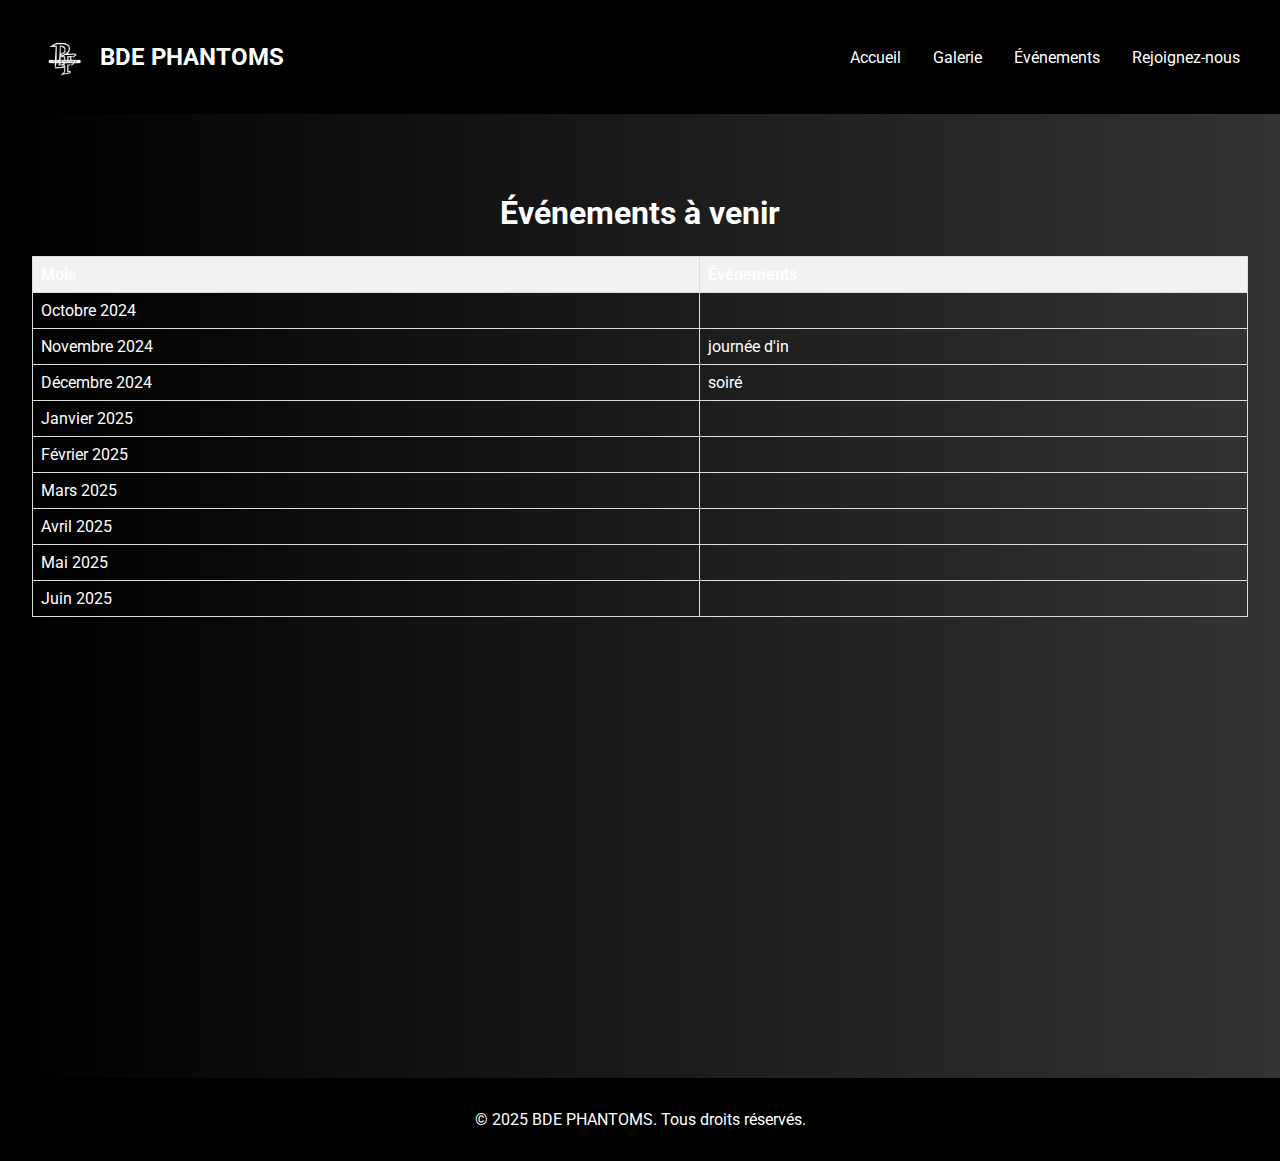
<file: events.html>
<!DOCTYPE html>
<html lang="fr">
<head>
    <meta charset="UTF-8">
    <meta name="viewport" content="width=device-width, initial-scale=1.0">
    <title>Événements - BDE PHANTOMS</title>
    <link rel="icon" href="images/logo.png" type="image/x-icon">
    <link rel="stylesheet" href="styles.css">
    <link rel="stylesheet" href="https://cdnjs.cloudflare.com/ajax/libs/animate.css/4.1.1/animate.min.css">
    <link href="https://fonts.googleapis.com/css2?family=Roboto:wght@300;400;700&display=swap" rel="stylesheet">
</head>
<body id="body">
    <header>
        <div class="container">
            <h1 class="logo">
                <img src="images/logo.png" alt="Logo Club BDE" class="logo-img">
                BDE PHANTOMS
            </h1>
            <nav>
                <ul>
                    <li><a href="index.html">Accueil</a></li>
                    <li><a href="gallery.html">Galerie</a></li>
                    <li><a href="events.html">Événements</a></li>
                    <li><a href="join.html">Rejoignez-nous</a></li>
                </ul>
            </nav>
        </div>
    </header>
    <main>
        <section class="events-section">
            <h2>Événements à venir</h2>
            <table class="events-table">
                <thead>
                    <tr>
                        <th>Mois</th>
                        <th>Événements</th>
                    </tr>
                </thead>
                <tbody>
                    <tr><td>Octobre 2024</td><td></td></tr>
                    <tr><td>Novembre 2024</td><td>journée d'in</td></tr>
                    <tr><td>Décembre 2024</td><td>soiré</td></tr>
                    <tr><td>Janvier 2025</td><td></td></tr>
                    <tr><td>Février 2025</td><td></td></tr>
                    <tr><td>Mars 2025</td><td></td></tr>
                    <tr><td>Avril 2025</td><td></td></tr>
                    <tr><td>Mai 2025</td><td></td></tr>
                    <tr><td>Juin 2025</td><td></td></tr>
                </tbody>
            </table>
        </section>
    </main>
    <footer>
        <div class="container">
            <p>&copy; 2025 BDE PHANTOMS. Tous droits réservés.</p>
        </div>
    </footer>
</body>
</html>
</file>
<file: styles.css>
/* Common styles for the website */
body {
    font-family: 'Roboto', sans-serif;
    margin: 0;
    padding: 0;
    background-color: #f4f4f4;
    color: #333;
}

header {
    background-color: #000;
    color: #fff;
    padding: 1rem 0;
    width: 100%;
    box-shadow: 0 2px 4px rgba(0, 0, 0, 0.1);
}

header .container {
    display: flex;
    justify-content: space-between;
    align-items: center;
    max-width: 1200px;
    margin: 0 auto;
    padding: 0 2rem;
}

header .logo {
    display: flex;
    align-items: center;
    font-size: 1.5rem;
    font-weight: 700;
}

header .logo-img {
    width: 50px;
    height: 50px;
    margin-right: 10px;
}

nav {
    position: relative;
}

nav ul {
    list-style: none;
    display: flex;
    padding: 0;
    margin: 0;
}

nav ul li {
    margin-left: 2rem;
}

nav ul li a {
    color: #fff;
    text-decoration: none;
    font-weight: 400;
    transition: color 0.3s;
}

nav ul li a:hover {
    color: #f4f4f4;
}

main {
    padding: 2rem;
    min-height: 100vh;
    background: linear-gradient(to right, #000, #333);
    color: #fff;
}

.hero {
    background: url('images/hero.jpg') no-repeat center center/cover;
    color: #fff;
    text-align: center;
    padding: 5rem 2rem;
    border-radius: 10px;
}

.hero h2 {
    font-size: 2.5rem;
}

.hero p {
    font-size: 1.2rem;
    margin-top: 1rem;
}

.hero .btn {
    margin-top: 2rem;
    padding: 0.75rem 1.5rem;
    background-color: #000;
    color: #fff;
    text-decoration: none;
    font-weight: 700;
    border-radius: 5px;
    transition: background-color 0.3s;
}

.hero .btn:hover {
    background-color: #333;
}

.intro {
    margin: 3rem 0;
    text-align: center;
}

.intro h2 {
    font-size: 2rem;
    margin-bottom: 1rem;
}

.intro p {
    font-size: 1rem;
    line-height: 1.5;
    margin-bottom: 1.5rem;
}

.cta-section {
    background-color: #000;
    color: #fff;
    text-align: center;
    padding: 3rem 2rem;
    border-radius: 10px;
    margin: 3rem 0;
}

.cta-section h2 {
    font-size: 2rem;
    margin-bottom: 1rem;
}

.cta-section .btn {
    padding: 0.75rem 1.5rem;
    background-color: #fff;
    color: #000;
    text-decoration: none;
    font-weight: 700;
    border-radius: 5px;
    transition: background-color 0.3s, color 0.3s;
}

.cta-section .btn:hover {
    background-color: #333;
    color: #fff;
}

.team-section {
    margin: 3rem 0;
    text-align: center;
}

.team-section h2 {
    font-size: 2rem;
    margin-bottom: 2rem;
}

.team-pyramid {
    display: flex;
    flex-direction: column;
    align-items: center;
}

.team-row {
    display: flex;
    justify-content: center;
    margin-bottom: 1rem;
    flex-wrap: wrap;
}

.team-member {
    position: relative;
    overflow: hidden;
    border-radius: 10px;
    margin: 0.5rem;
    width: 200px;
}

.team-member img {
    width: 100%;
    height: auto;
    border-bottom: 2px solid #ddd;
}

.team-member .overlay {
    position: absolute;
    bottom: 0;
    left: 0;
    right: 0;
    padding: 1rem;
    background: rgba(0, 0, 0, 0.5);
    color: #fff;
    text-align: center;
    opacity: 0;
    transition: opacity 0.3s;
}

.team-member:hover .overlay {
    opacity: 1;
}

.team-member h3 {
    font-size: 1.2rem;
    margin: 1rem 0 0.5rem 0;
}

.team-member p {
    font-size: 0.9rem;
    margin: 0 0 1rem 0;
}

.partners-section {
    margin: 3rem 0;
    text-align: center;
}

.partners-section h2 {
    font-size: 2rem;
    margin-bottom: 2rem;
}

.partners {
    display: flex;
    justify-content: center;
    flex-wrap: wrap;
}

.partner {
    position: relative;
    overflow: hidden;
    border-radius: 10px;
    margin: 0.5rem;
    width: 200px;
}

.partner img {
    width: 100%;
    height: auto;
    border-bottom: 2px solid #ddd;
}

.partner .overlay {
    position: absolute;
    bottom: 0;
    left: 0;
    right: 0;
    padding: 1rem;
    background: rgba(0, 0, 0, 0.5);
    color: #fff;
    text-align: center;
    opacity: 0;
    transition: opacity 0.3s;
}

.partner:hover .overlay {
    opacity: 1;
}

.partner p {
    font-size: 1rem;
    margin: 1rem 0;
}

footer {
    background-color: #000;
    color: #fff;
    text-align: center;
    padding: 1rem 0;
    position: relative;
    width: 100%;
}

footer .container {
    max-width: 1200px;
    margin: 0 auto;
    padding: 0 2rem;
}

/* Styles for gallery section */
.gallery-section {
    margin: 3rem 0;
}

.gallery {
    display: grid;
    grid-template-columns: repeat(auto-fit, minmax(300px, 1fr));
    gap: 1rem;
}

.gallery-item {
    position: relative;
    overflow: hidden;
    border-radius: 10px;
}

.gallery-item img, .gallery-item video {
    width: 100%;
    height: auto;
    object-fit: cover;
    transition: transform 0.3s, filter 0.3s;
}

.gallery-item:hover img, .gallery-item:hover video {
    transform: scale(1.1);
    filter: brightness(70%);
}

.gallery-item .overlay {
    position: absolute;
    bottom: 0;
    left: 0;
    right: 0;
    padding: 1rem;
    background: rgba(0, 0, 0, 0.5);
    color: #fff;
    text-align: center;
    opacity: 0;
    transition: opacity 0.3s;
}

.gallery-item:hover .overlay {
    opacity: 1;
}

/* Styles for events section */
.events-section {
    margin: 3rem 0;
    text-align: center;
}

.events-section h2 {
    font-size: 2rem;
    margin-bottom: 1.5rem;
}

.events-table {
    width: 100%;
    border-collapse: collapse;
    margin: 0 auto;
}

.events-table th, .events-table td {
    border: 1px solid #ddd;
    padding: 8px;
    text-align: left;
}

.events-table th {
    background-color: #f2f2f2;
}

/* Media Queries for Responsive Design */
@media (max-width: 768px) {
    header .container {
        flex-direction: column;
        align-items: flex-start;
    }

    nav ul {
        flex-direction: column;
        align-items: flex-start;
        width: 100%;
        background-color: #000;
    }

    nav ul li {
        margin: 0.5rem 0;
    }

    body {
        font-size: 14px;
    }

    .hero h2 {
        font-size: 1.5rem;
    }

    .hero p {
        font-size: 1rem;
    }

    .intro h2,
    .cta-section h2,
    .team-section h2,
    .partners-section h2 {
        font-size: 1.5rem;
    }

    .intro p,
    .cta-section .btn,
    .team-member h3,
    .team-member p,
    .partner p {
        font-size: 0.9rem;
    }

    .hero .btn {
        padding: 0.5rem 1rem;
        font-size: 0.9rem;
    }

    .cta-section .btn {
        padding: 0.5rem 1rem;
        font-size: 0.9rem;
    }

    main {
        padding: 1rem;
    }

    .intro,
    .cta-section,
    .team-section,
    .partners-section {
        margin: 2rem 0;
    }

    .team-member {
        width: 150px;
        margin: 0.25rem;
    }

    .partner {
        width: 150px;
        margin: 0.25rem;
    }
}
</file>
